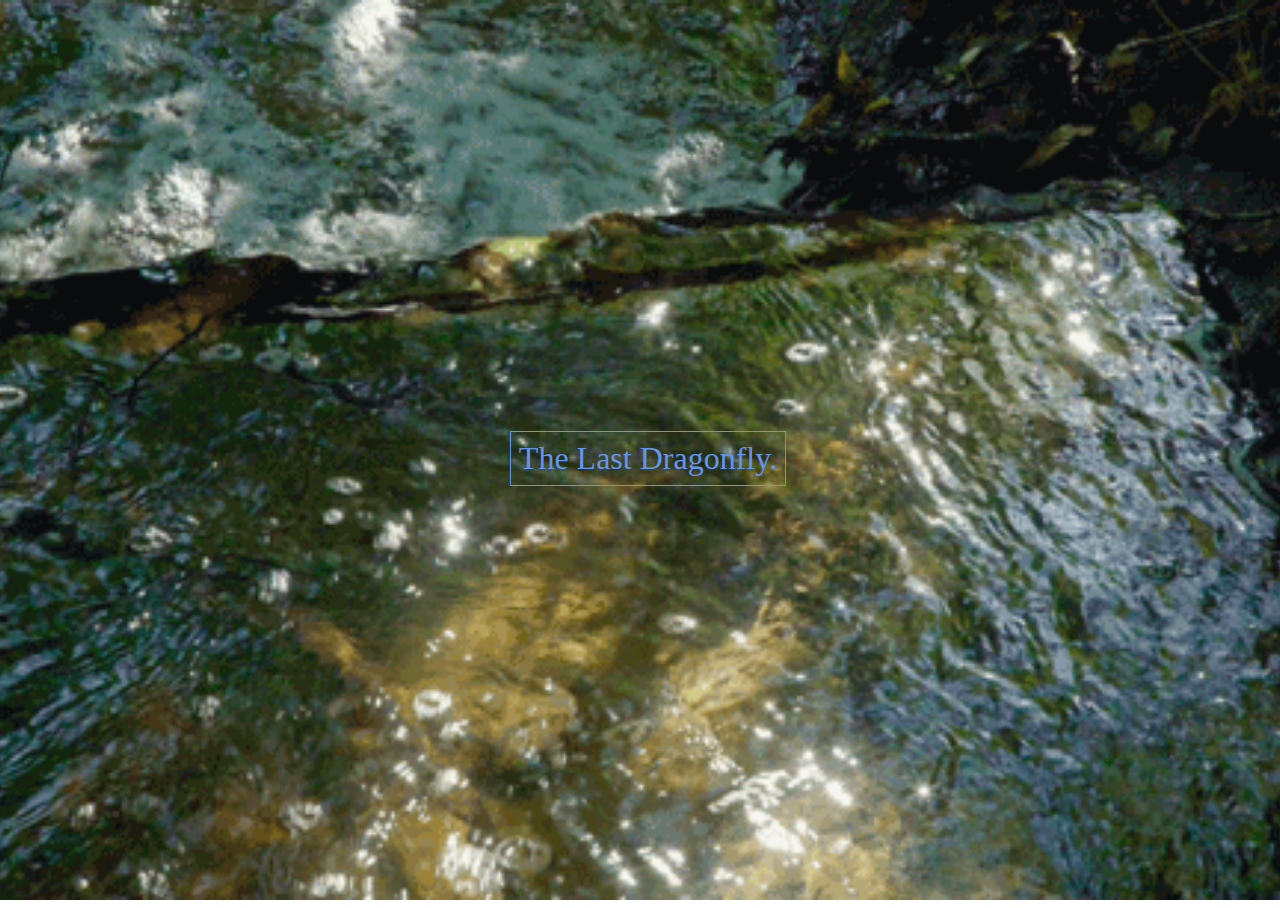
<file: index.html>
<!DOCTYPE html>
<html lang="en">
<head>
    <meta charset="UTF-8">
    <meta http-equiv="X-UA-Compatible" content="IE=edge">
    <meta name="viewport" content="width=device-width, initial-scale=1.0">
    <title>DnD 2023</title>
</head>
<body>

    <script>
        setTimeout(function(){
            window.location.href = 'pages/home.html';
        }, 1);
    </script>

</body>
</html>
</file>
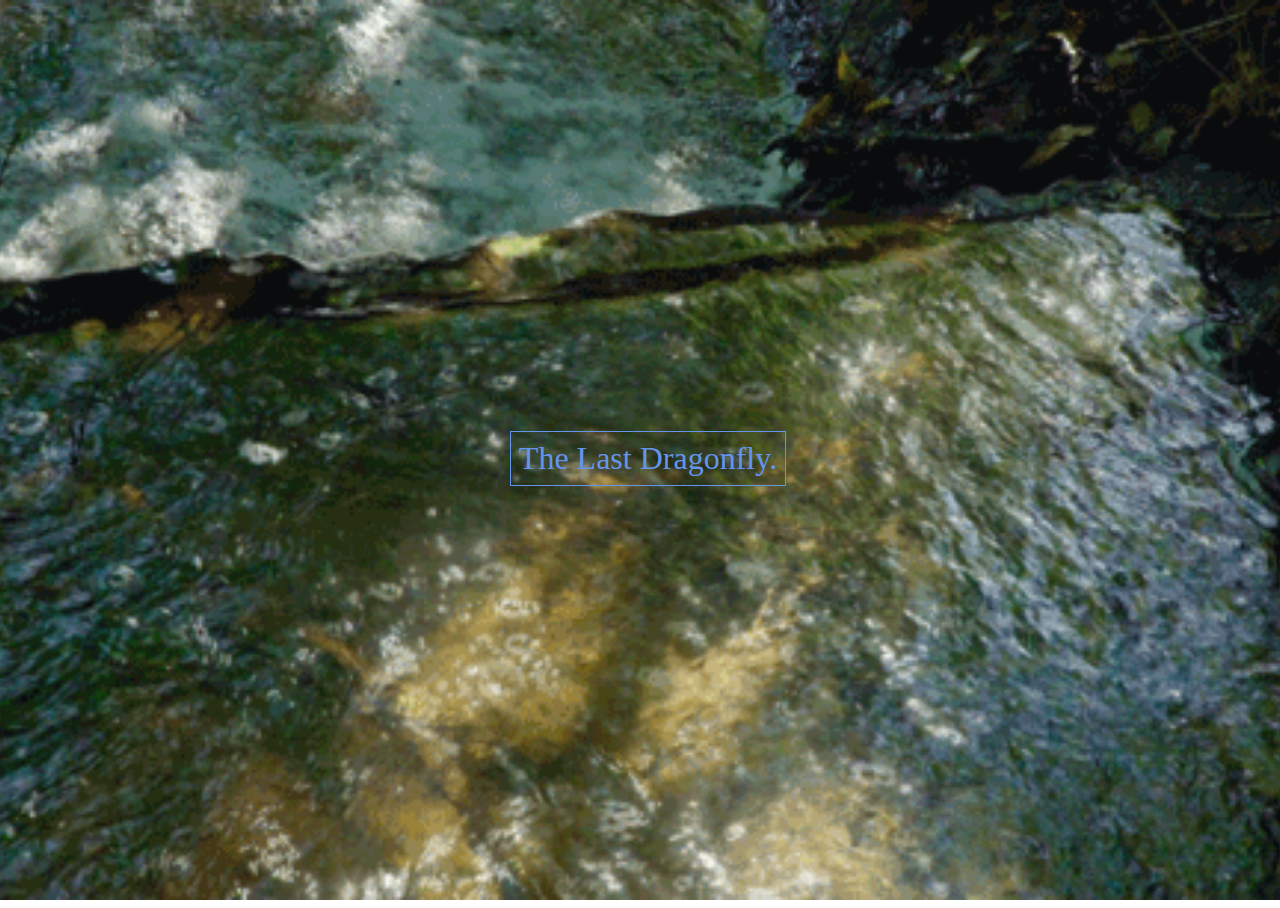
<file: pages/home.html>
<!DOCTYPE html>
<html lang="en">
<head>
    <meta charset="UTF-8">
    <meta name="viewport" content="width=device-width, initial-scale=1.0">

    <link rel="stylesheet" href="../css/style.css">
    <link rel="icon" href="../css/imgs/favicon.ico">

    <title>The Last Dragonfly</title>

</head>
<body>
        <div class="abs_holder">

        <div class="flexy">
            <a class="t5 pretty" href="lore.html">The Last Dragonfly.</a>
        </div>

    </div>
</body>
</html>
</file>
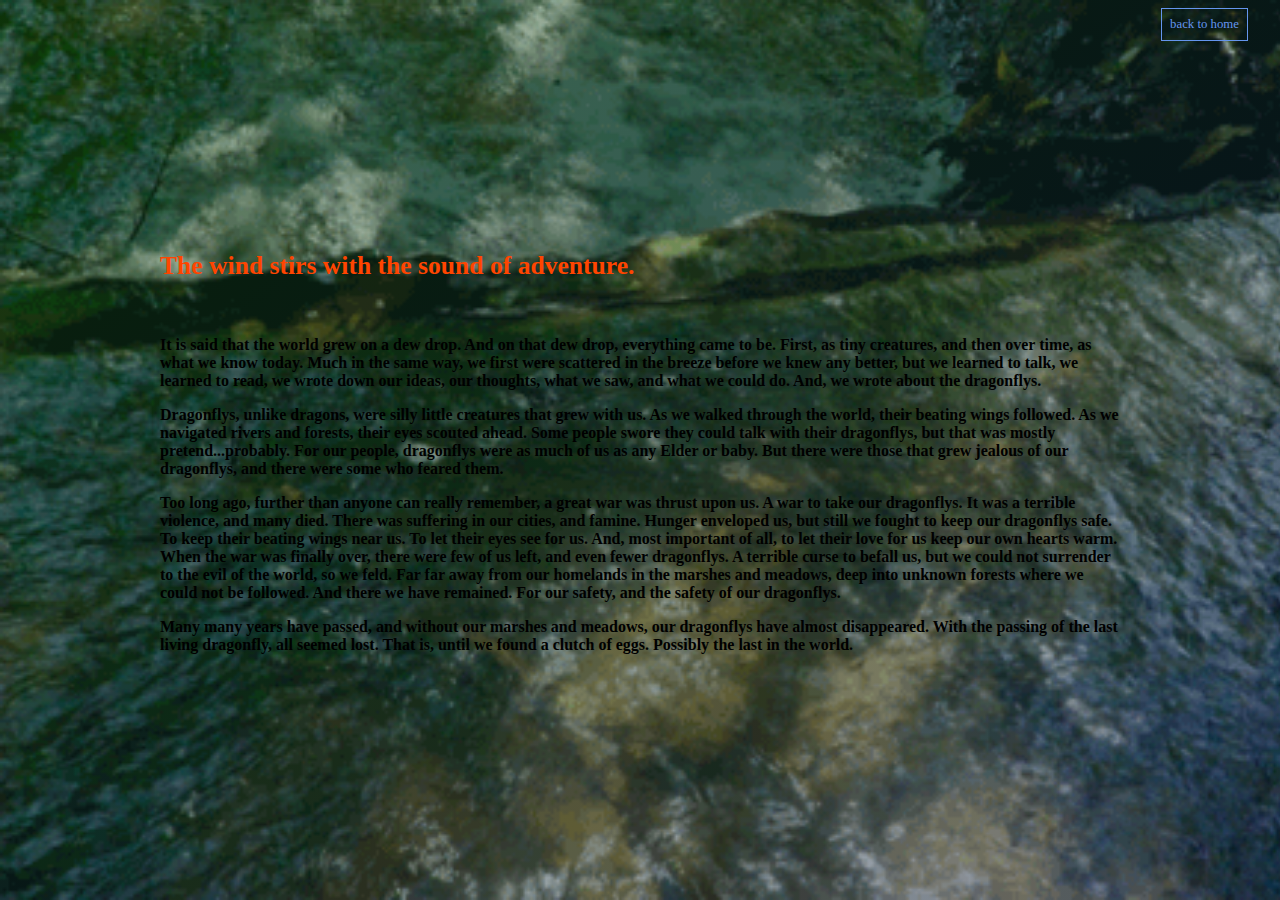
<file: pages/lore.html>
<!DOCTYPE html>
<html lang="en">
<head>
    <meta charset="UTF-8">
    <meta name="viewport" content="width=device-width, initial-scale=1.0">

    <link rel="stylesheet" href="../css/style_alt.css">
    <link rel="icon" href="../css/imgs/favicon.ico">

    <title>The Last Dragonfly</title>

</head>
<body>
        <div class="abs_holder">
        
        <a class="ms t1 pretty vis" href="home.html">back to home</a>

        
        <div class="flexy">

            <div class="text_dump">
                <h2 class="t4 gen_header">The wind stirs with the sound of adventure.</h2>
                <br>
                <b>
                <p class="t2 gen_text">
                    It is said that the world grew on a dew drop. And on that dew drop, everything came to be. First, as tiny creatures, and then over time, as what we know today. Much in the same way, we first were scattered in the breeze before we knew any better,
                    but we learned to talk, we learned to read, we wrote down our ideas, our thoughts, what we saw, and what we could do. And, we wrote about the dragonflys.
                </p>

                <p class="t2 gen_text">
                    Dragonflys, unlike dragons, were silly little creatures that grew with us. As we walked through the world, their beating wings followed. As we navigated rivers and forests, their eyes scouted ahead. Some people swore they could talk with their dragonflys,
                    but that was mostly pretend...probably. For our people, dragonflys were as much of us as any Elder or baby. But there were those that grew jealous of our dragonflys, and there were some who feared them.
                </p>

                <p class="t2 gen_text">
                    Too long ago, further than anyone can really remember, a great war was thrust upon us. A war to take our dragonflys. It was a terrible violence, and many died. There was suffering in our cities, and famine. Hunger enveloped us, but still we fought to keep
                    our dragonflys safe. To keep their beating wings near us. To let their eyes see for us. And, most important of all, to let their love for us keep our own hearts warm. When the war was finally over, there were few of us left, and even fewer dragonflys. 
                    A terrible curse to befall us, but we could not surrender to the evil of the world, so we feld. Far far away from our homelands in the marshes and meadows, deep into unknown forests where we could not be followed. And there we have remained. For our safety, and the safety of our dragonflys.
                </p>

                <p class="t2 gen_text">
                    Many many years have passed, and without our marshes and meadows, our dragonflys have almost disappeared. With the passing of the last living dragonfly, all seemed lost. That is, until we found a clutch of eggs. Possibly the last in the world.
                </p>
                </b>

                <a class="t1 pretty center vis_alt" href="home.html">back to home</a>

            </div>
        </div>

    </div>
</body>
</html>
</file>
<file: css/style.css>
/* General */
body{
    overflow: hidden;
    background: url('imgs/stream.gif') no-repeat center center fixed; 
    -webkit-background-size: cover;
    -moz-background-size: cover;
    -o-background-size: cover;
    background-size: cover;
}

/* Structural */
.abs_holder {
    position: absolute;
    width: 100%;
    height: 100%;
}

.ms{
    position: absolute;
    z-index: 2;
    right: 2rem;
    top: 0.5rem;
}

.ms_alt{
    position: absolute;
    z-index: 2;
    left: 1rem;
    top: 0.5rem;
}

.flexy{
    width: 100%;
    height: 100%;
    display: flex;
    flex-direction: column;
    flex-wrap: wrap;
    justify-content: space-around;
    align-items: center;
}

.text_dump{
    width: 75%;
    padding: 1rem;
    height: auto;
    overflow: auto;
}

/* Aesthetic */

.pretty{
    color: cornflowerblue;
    text-decoration: none;

    padding: 0.5rem;
    border-width: 0.1rem;
    border-style: ridge;
    border-color: cornflowerblue;
}
.pretty:hover{
    color: cornsilk;

    border-style: dashed;
    border-color: cornsilk;
}

.prettyalt{
    color: floralwhite;
    text-decoration: line-through;
}

.prettyalt:hover{
    color: lightskyblue;
    text-decoration: none;
}

.gen_text{
    color: rgb(0, 0, 0);
}

.gen_header{
    color: orangered;
}
/* Text Specific */


.t1{
    /* font-family: monospace; */
    font-size: 0.8rem;
}

.t2{
    /* font-family: monospace; */
    font-size: 1.0rem;
}

.t3{
    /* font-family: monospace; */
    font-size: 1.2rem;
}

.t4{
    /* font-family: monospace; */
    font-size: 1.6rem;
}

.t5{
    /* font-family: monospace; */
    font-size: 2rem;
}

@media only screen and (max-width:600px){
    html{
        overflow: hidden;
    }
    body{
        overflow: hidden;
    }
    .abs_holder {
        position: fixed;
        left: 0;
        top: 0;
        width: 100%;
        height: 100%;
        overflow: hidden;
    }

    .flexy{
        width: 100%;
        height: 100%;
        display: flex;
        flex-direction: column;
        flex-wrap: wrap;
        justify-content: space-around;
        align-items: center;
        overflow: hidden;
    }

    .text_dump{
        width: 75%;
        padding: 1rem;
        height: auto;
        overflow: hidden;
    }

}
</file>
<file: css/style_alt.css>
/* General */
html{
    scroll-behavior: smooth;
}

body{
    overflow: hidden;
}

/* Structural */
.abs_holder {
    position: absolute;
    left: 0;
    top: 0;
    width: 100%;
    height: 100%;
    background-image: linear-gradient(to right bottom, rgba(8, 70, 2, 0.4), rgba(2, 15, 70, 0.4)), url('imgs/stream.gif'); 
    background-repeat: no-repeat;
    -webkit-background-size: cover;
    -moz-background-size: cover;
    -o-background-size: cover;
    background-size: cover;
    
}

.ms{
    position: absolute;
    z-index: 2;
    right: 2rem;
    top: 0.5rem;
}

.ms_alt{
    position: absolute;
    z-index: 2;
    left: 1rem;
    top: 0.5rem;
}

.flexy{
    width: 100%;
    height: 100%;
    display: flex;
    flex-direction: column;
    flex-wrap: wrap;
    justify-content: space-around;
    align-items: center;
}

.text_dump{
    width: 75%;
    padding: 1rem;
    height: auto;
    overflow: auto;
}

.vis {
    display: block;
}

.vis_alt{
    display: none;
}

/* Aesthetic */

.pretty{
    color: cornflowerblue;
    text-decoration: none;

    padding: 0.5rem;
    border-width: 0.1rem;
    border-style: ridge;
    border-color: cornflowerblue;
}
.pretty:hover{
    color: cornsilk;

    border-style: dashed;
    border-color: cornsilk;
}

.pretty_alt{
    color: floralwhite;
    text-decoration: line-through;
}

.pretty_alt:hover{
    color: lightskyblue;
    text-decoration: none;
}

.gen_text{
    color: rgb(0, 0, 0);
}

.gen_header{
    color: orangered;
}
/* Text Specific */

.t1{
    /* font-family: monospace; */
    font-size: 0.8rem;
}

.t2{
    /* font-family: monospace; */
    font-size: 1.0rem;
}

.t3{
    /* font-family: monospace; */
    font-size: 1.2rem;
}

.t4{
    /* font-family: monospace; */
    font-size: 1.6rem;
}

.t5{
    /* font-family: monospace; */
    font-size: 2rem;
}

.center{
    text-align: center;
}


@media only screen and (max-width:600px){

    body{
        overflow: hidden;
    }
    .abs_holder {
        position: fixed;
        left: 0;
        top: 0;
        width: 100%;
        height: 100%;
        background-image: linear-gradient(to right bottom, rgba(8, 70, 2, 0.6), rgba(3, 2, 70, 0.4)), url('imgs/stream.gif'); 
        background-repeat: no-repeat;
        -webkit-background-size: cover;
        -moz-background-size: cover;
        -o-background-size: cover;
        background-size: cover;
        overflow: hidden;
    }

    .flexy{
        width: 100%;
        height: 100%;
        display: flex;
        flex-direction: column;
        flex-wrap: wrap;
        justify-content: space-around;
        align-items: center;
        overflow: hidden;
        padding-right: 2rem;
    }

    .text_dump{
        width: 75%;
        padding: 1rem;
        height: auto;
        padding-right: 6rem;
        overflow-y: scroll;
    }

    .vis {
        display: none;
    }

    .vis_alt{
        display: block;
    }

    .gen_text{
        color: rgb(222, 248, 184);
    }

    .t1{
    /* font-family: monospace; */
    font-size: 0.9rem;
    }

    .t2{
        /* font-family: monospace; */
        font-size: 1.2rem;
    }

    .t3{
        /* font-family: monospace; */
        font-size: 1.4rem;
    }

    .t4{
        /* font-family: monospace; */
        font-size: 1.8rem;
    }

    .t5{
        /* font-family: monospace; */
        font-size: 2.2rem;
    }
}
</file>
